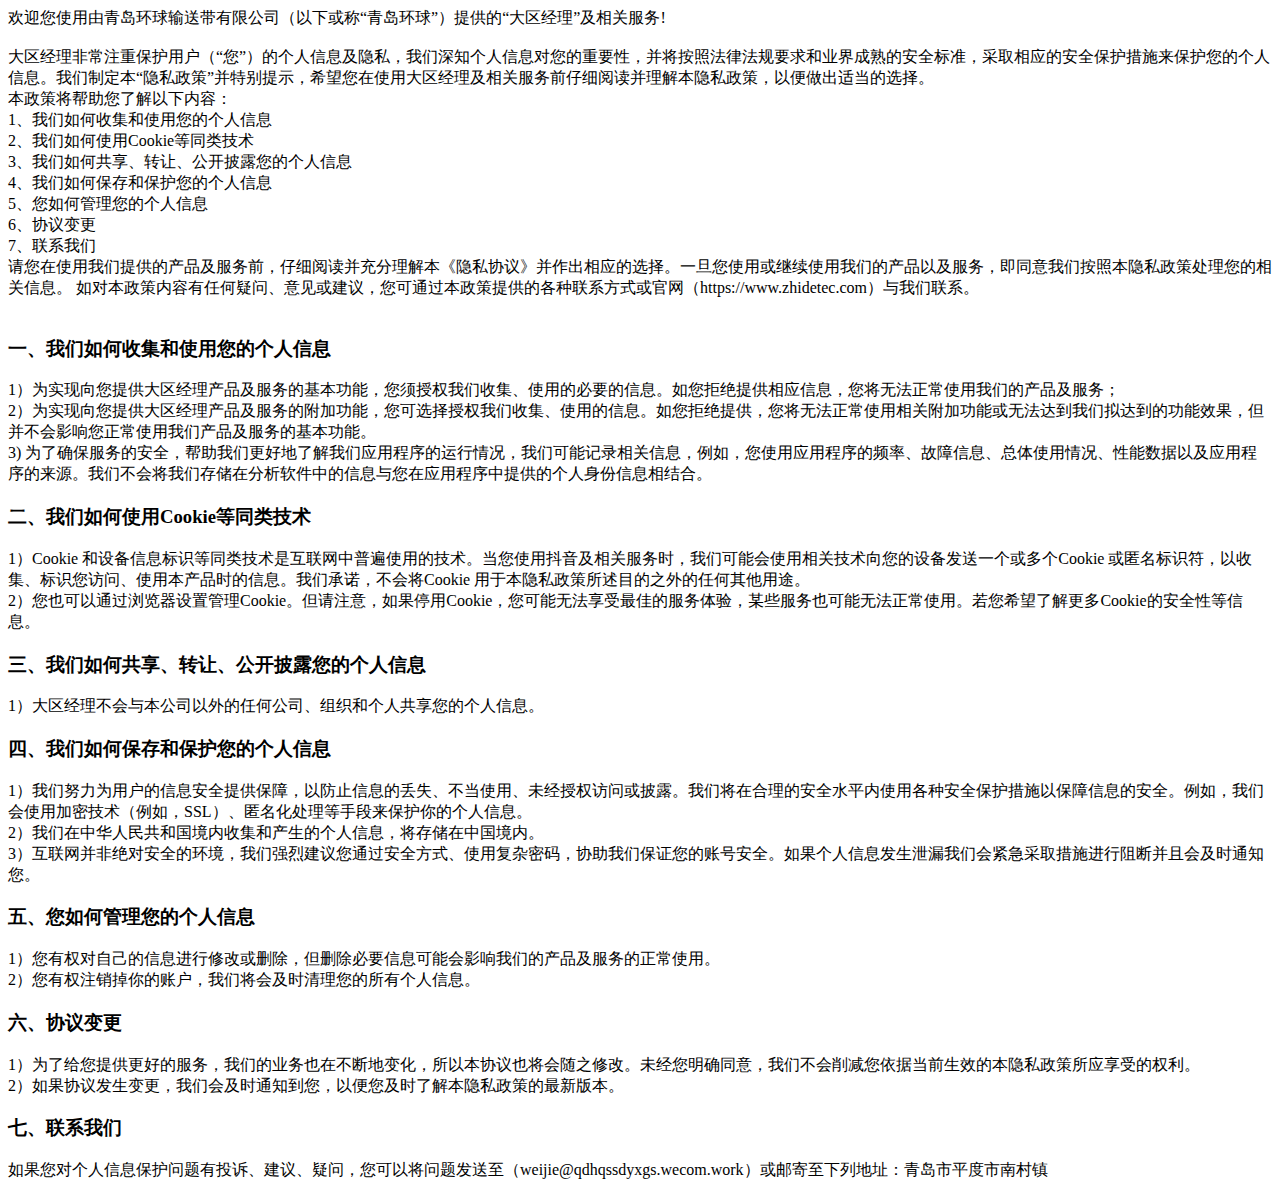
<file: attitude/privacy.html>
<!DOCTYPE html>
<html>
<head>
	<title>隐私协议</title>
	<meta charset="utf-8">

</head>
<body>

<div class="blod u-m-t-20">
				欢迎您使用由青岛环球输送带有限公司（以下或称“青岛环球”）提供的“大区经理”及相关服务!
			</div><br>
			<div class="">
				大区经理非常注重保护用户（“您”）的个人信息及隐私，我们深知个人信息对您的重要性，并将按照法律法规要求和业界成熟的安全标准，采取相应的安全保护措施来保护您的个人信息。我们制定本“隐私政策”并特别提示，希望您在使用大区经理及相关服务前仔细阅读并理解本隐私政策，以便做出适当的选择。
			</div>
			<div class="blod u-m-t-20">
				本政策将帮助您了解以下内容：<br/>
				1、我们如何收集和使用您的个人信息<br/>
				2、我们如何使用Cookie等同类技术<br/>
				3、我们如何共享、转让、公开披露您的个人信息<br/>
				4、我们如何保存和保护您的个人信息<br/>
				5、您如何管理您的个人信息<br/>
				6、协议变更<br/>
				7、联系我们<br/>
			</div>
			<div class="blod u-m-t-20">
				请您在使用我们提供的产品及服务前，仔细阅读并充分理解本《隐私协议》并作出相应的选择。一旦您使用或继续使用我们的产品以及服务，即同意我们按照本隐私政策处理您的相关信息。
				如对本政策内容有任何疑问、意见或建议，您可通过本政策提供的各种联系方式或官网（https://www.zhidetec.com）与我们联系。
			</div><br>
			<h3 class="blod">一、我们如何收集和使用您的个人信息</h3>
			<div>
				1）为实现向您提供大区经理产品及服务的基本功能，您须授权我们收集、使用的必要的信息。如您拒绝提供相应信息，您将无法正常使用我们的产品及服务；<br/>
				2）为实现向您提供大区经理产品及服务的附加功能，您可选择授权我们收集、使用的信息。如您拒绝提供，您将无法正常使用相关附加功能或无法达到我们拟达到的功能效果，但并不会影响您正常使用我们产品及服务的基本功能。<br/>
				3) 为了确保服务的安全，帮助我们更好地了解我们应用程序的运行情况，我们可能记录相关信息，例如，您使用应用程序的频率、故障信息、总体使用情况、性能数据以及应用程序的来源。我们不会将我们存储在分析软件中的信息与您在应用程序中提供的个人身份信息相结合。
			</div>
			<h3 class="blod">二、我们如何使用Cookie等同类技术</h3>
			<div class="">
				1）Cookie 和设备信息标识等同类技术是互联网中普遍使用的技术。当您使用抖音及相关服务时，我们可能会使用相关技术向您的设备发送一个或多个Cookie 或匿名标识符，以收集、标识您访问、使用本产品时的信息。我们承诺，不会将Cookie 用于本隐私政策所述目的之外的任何其他用途。<br/>
				2）您也可以通过浏览器设置管理Cookie。但请注意，如果停用Cookie，您可能无法享受最佳的服务体验，某些服务也可能无法正常使用。若您希望了解更多Cookie的安全性等信息。
			</div>
			<h3 class="blod">三、我们如何共享、转让、公开披露您的个人信息</h3>
			<div class="">
				1）大区经理不会与本公司以外的任何公司、组织和个人共享您的个人信息。
			</div>
			<h3 class="blod">四、我们如何保存和保护您的个人信息</h3>
			<div class="">
				1）我们努力为用户的信息安全提供保障，以防止信息的丢失、不当使用、未经授权访问或披露。我们将在合理的安全水平内使用各种安全保护措施以保障信息的安全。例如，我们会使用加密技术（例如，SSL）、匿名化处理等手段来保护你的个人信息。<br/>
				2）我们在中华人民共和国境内收集和产生的个人信息，将存储在中国境内。<br/>
				3）互联网并非绝对安全的环境，我们强烈建议您通过安全方式、使用复杂密码，协助我们保证您的账号安全。如果个人信息发生泄漏我们会紧急采取措施进行阻断并且会及时通知您。
			</div>
			<h3 class="blod">五、您如何管理您的个人信息</h3>
			<div class="">
				1）您有权对自己的信息进行修改或删除，但删除必要信息可能会影响我们的产品及服务的正常使用。<br/>
				2）您有权注销掉你的账户，我们将会及时清理您的所有个人信息。
			</div>
			<h3 class="blod">六、协议变更</h3>
			<div class="">
				1）为了给您提供更好的服务，我们的业务也在不断地变化，所以本协议也将会随之修改。未经您明确同意，我们不会削减您依据当前生效的本隐私政策所应享受的权利。<br/>
				2）如果协议发生变更，我们会及时通知到您，以便您及时了解本隐私政策的最新版本。
			</div>
			<h3 class="blod">七、联系我们</h3>
			<div class="">
				如果您对个人信息保护问题有投诉、建议、疑问，您可以将问题发送至（weijie@qdhqssdyxgs.wecom.work）或邮寄至下列地址：青岛市平度市南村镇
			</div>

</body>
</html>
</file>
